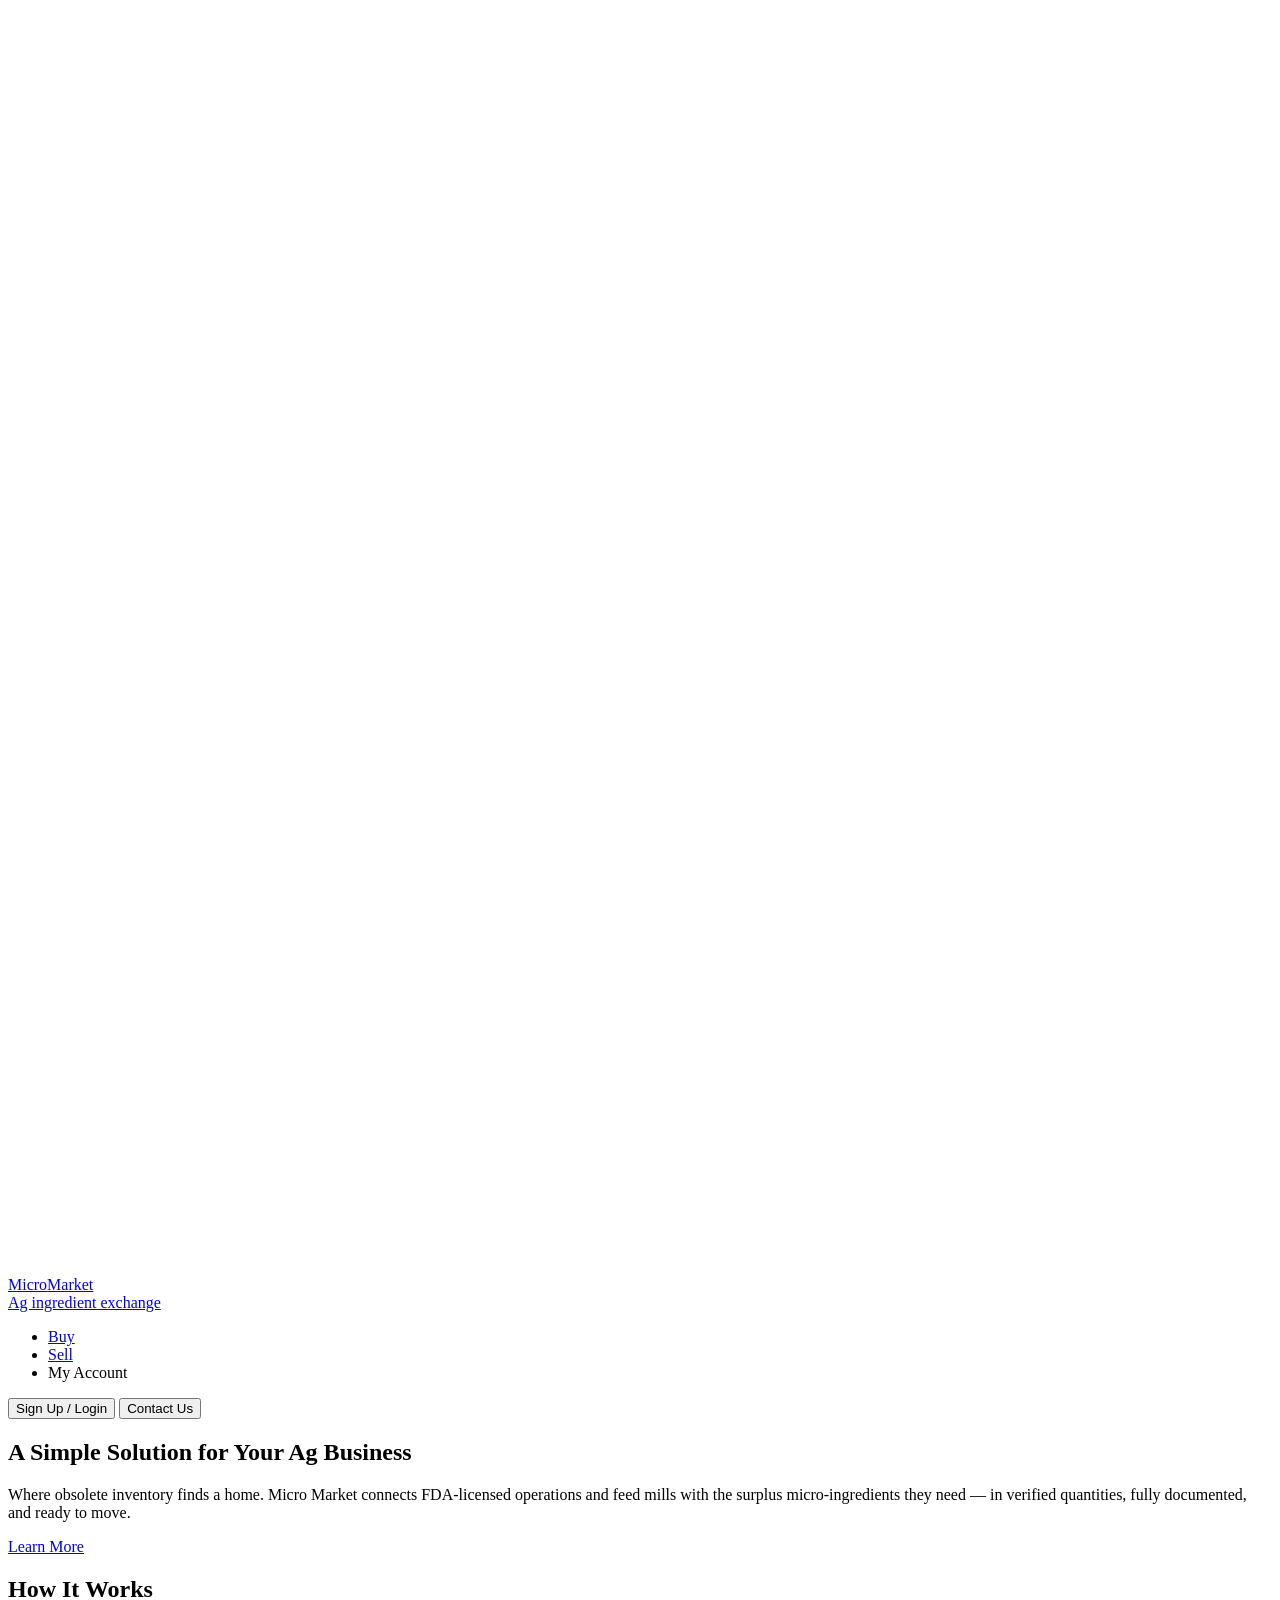
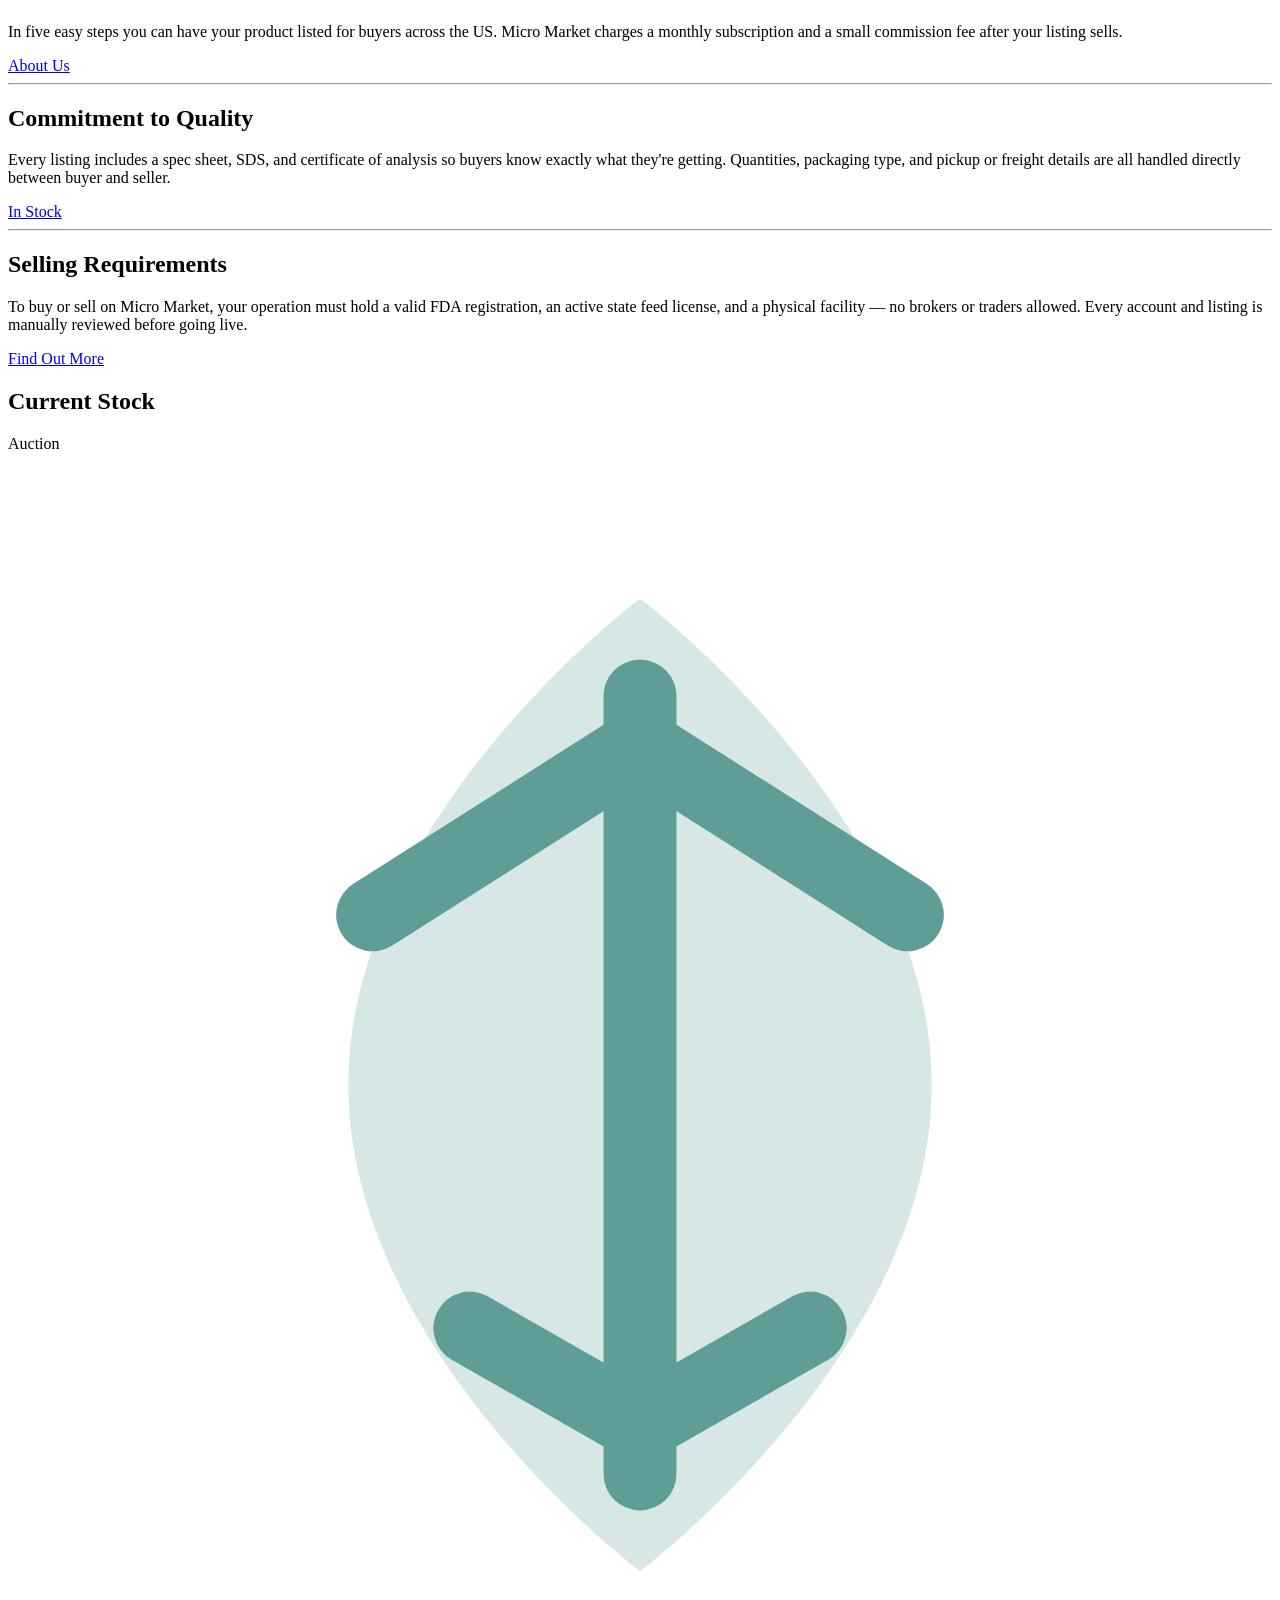
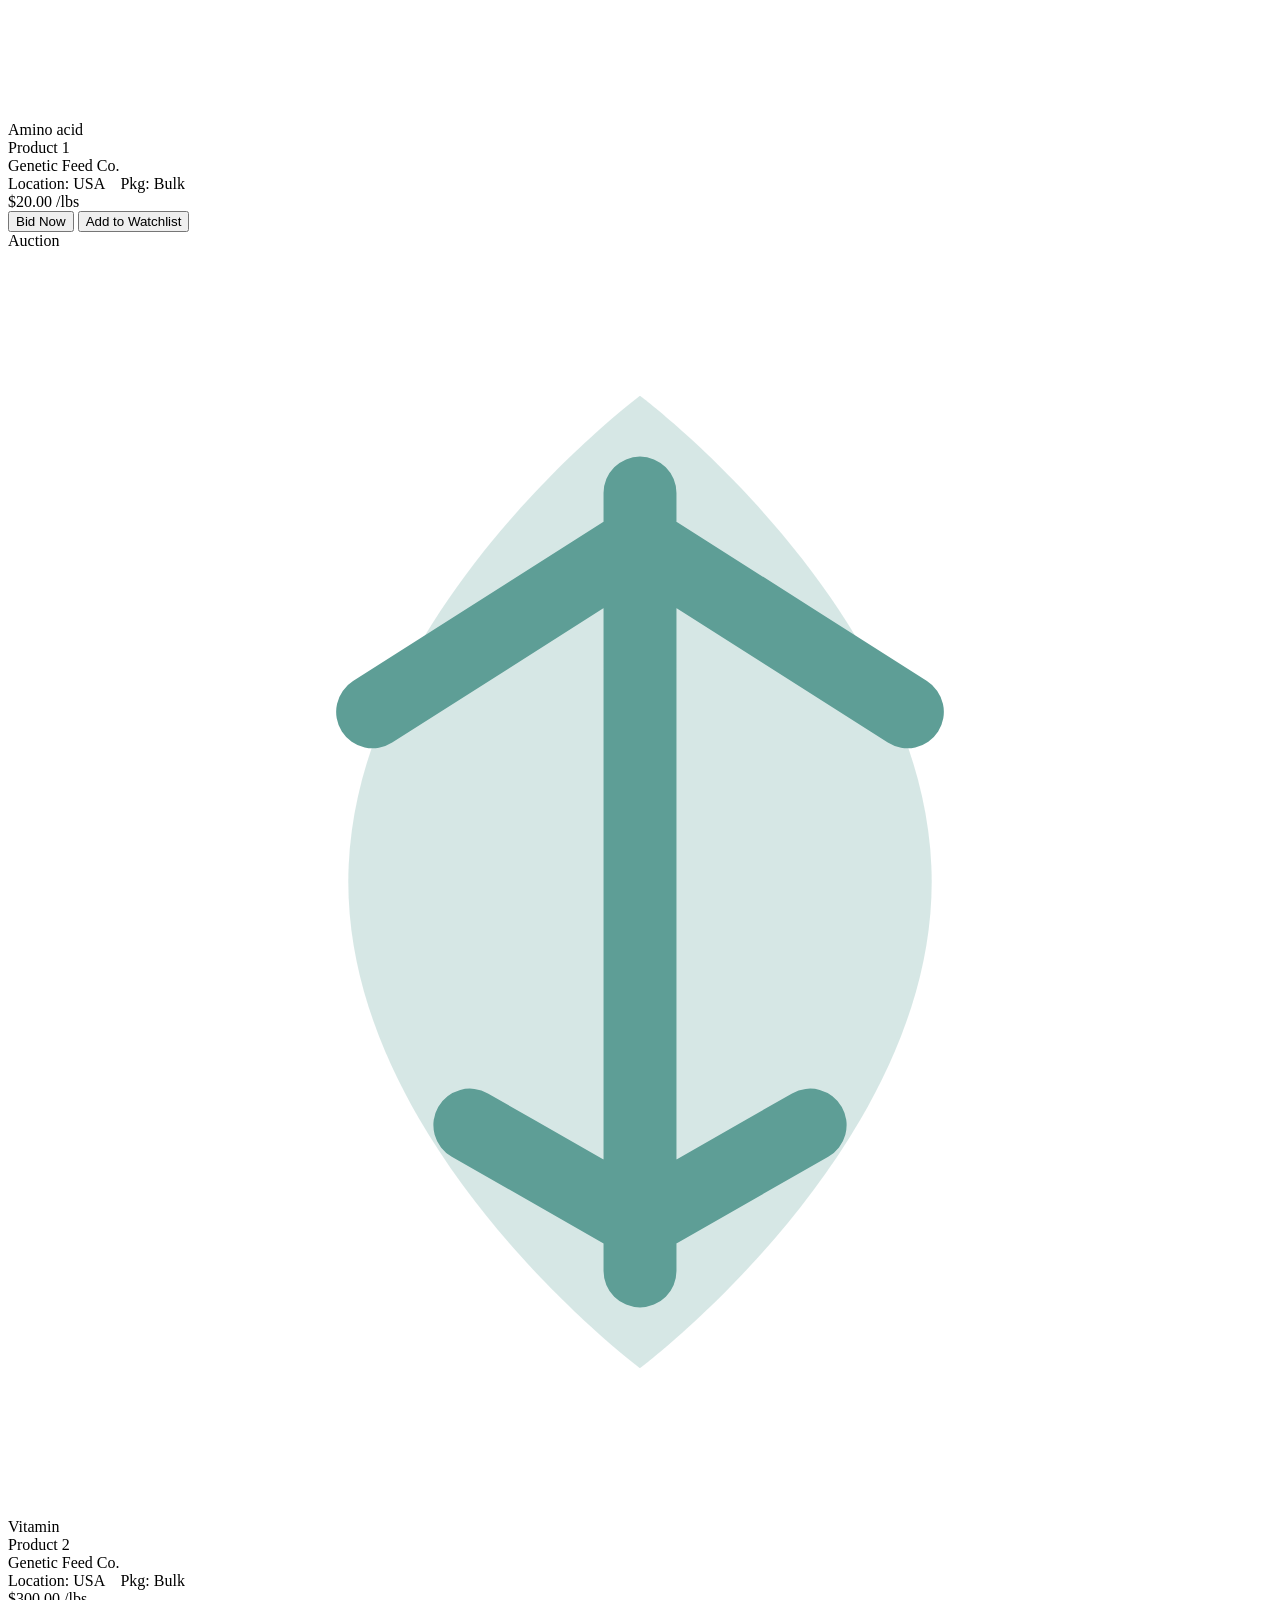
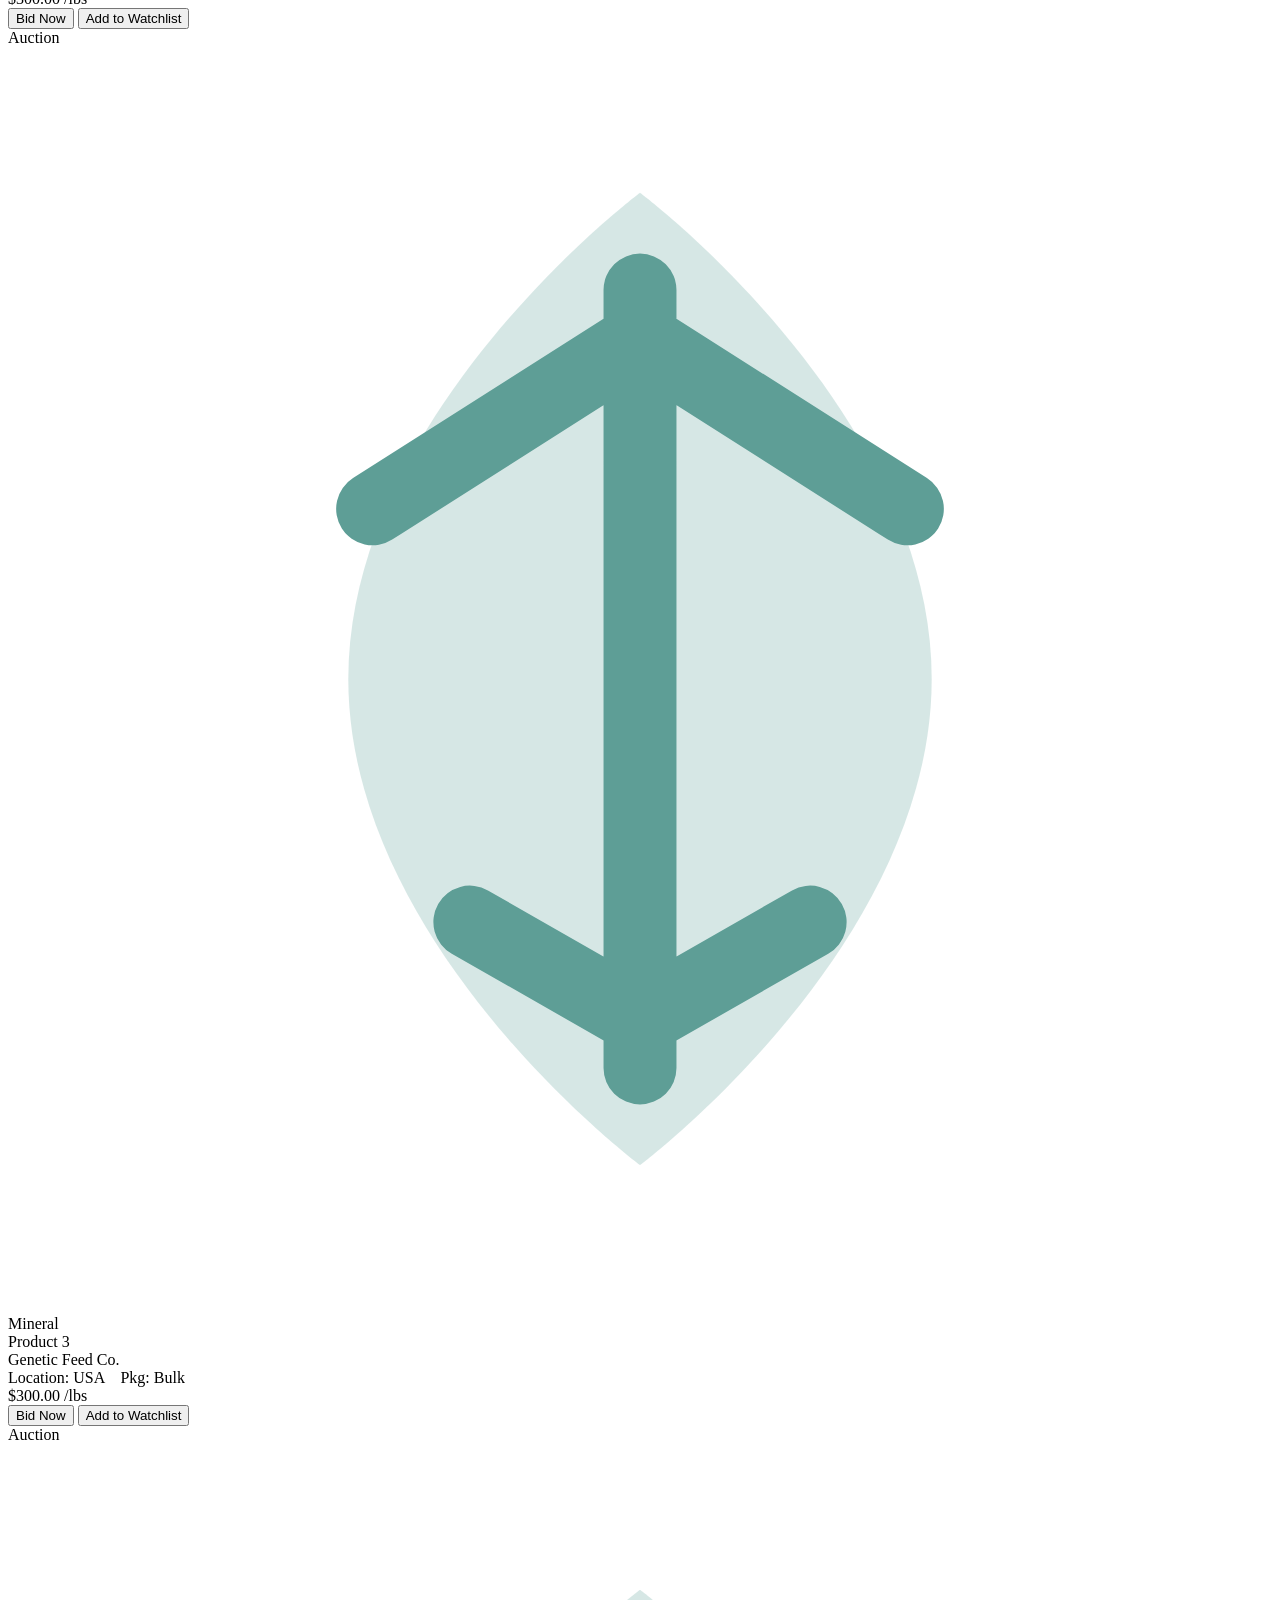
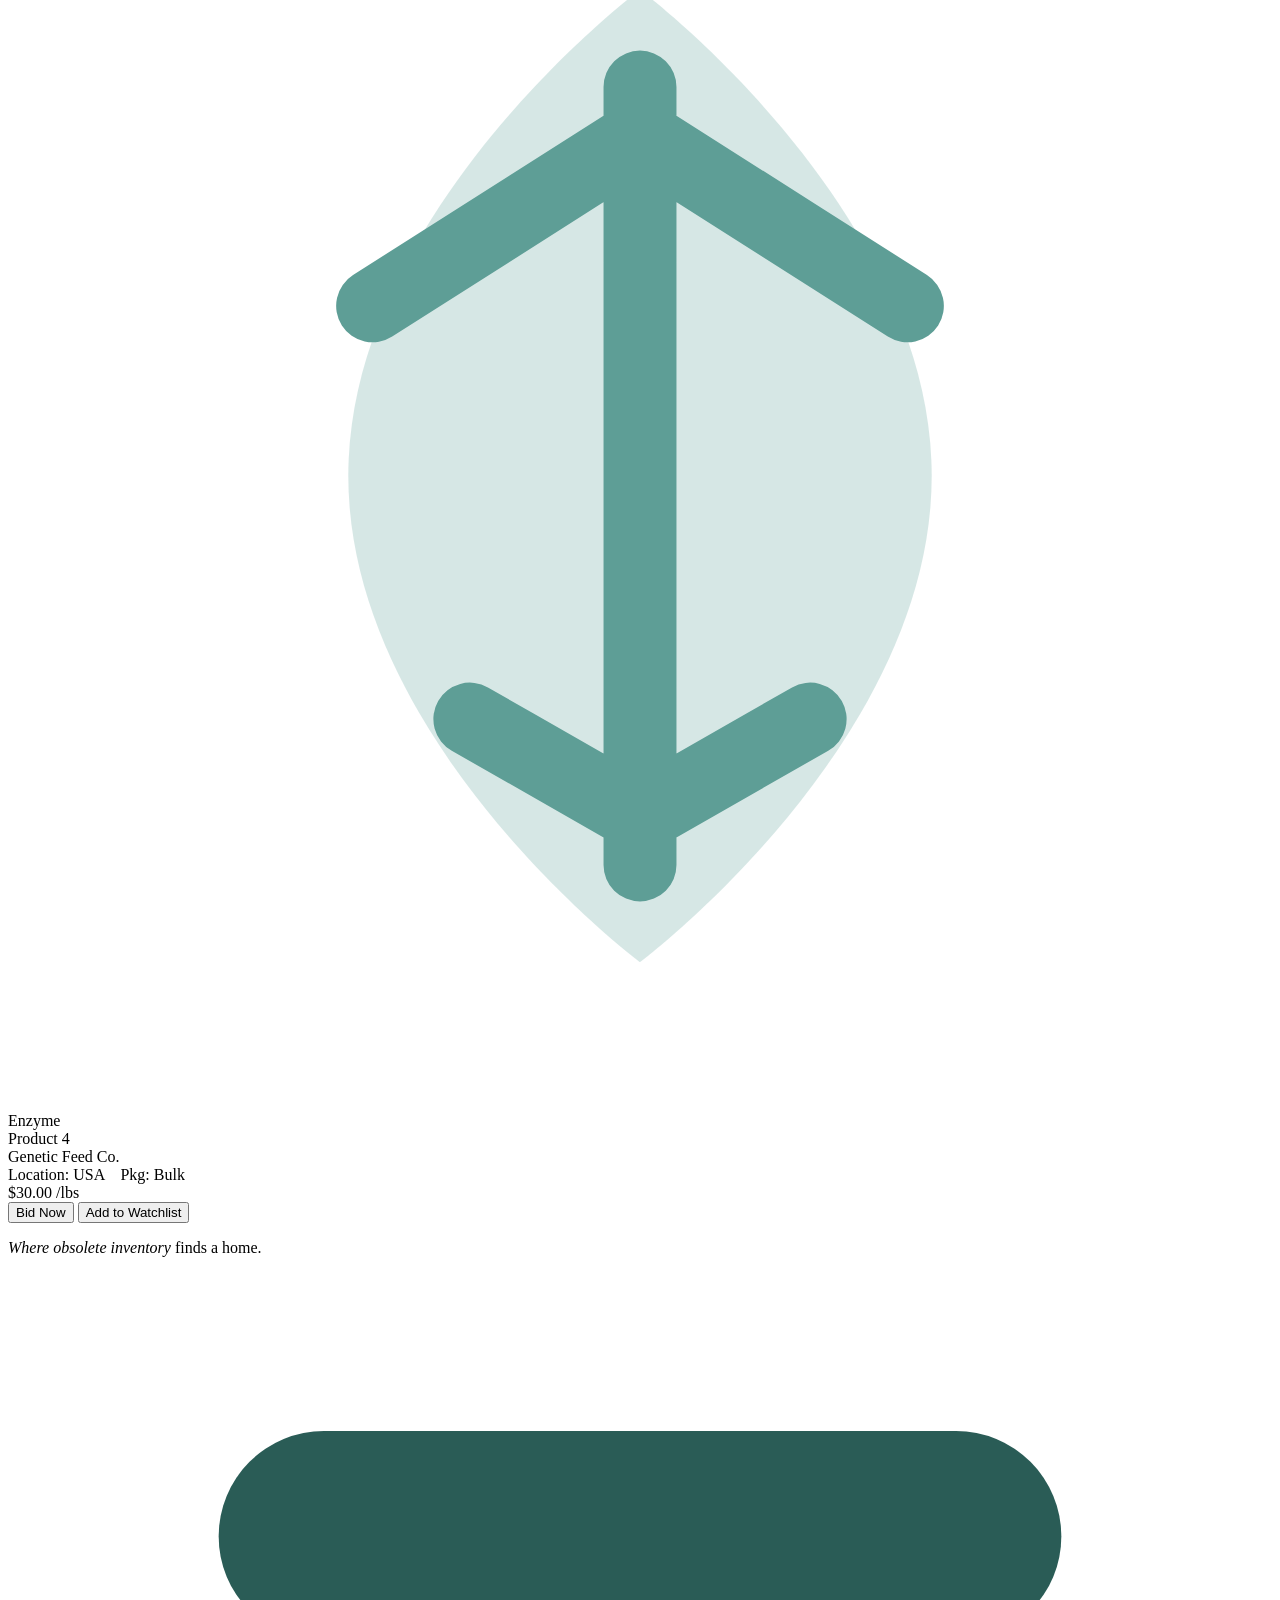
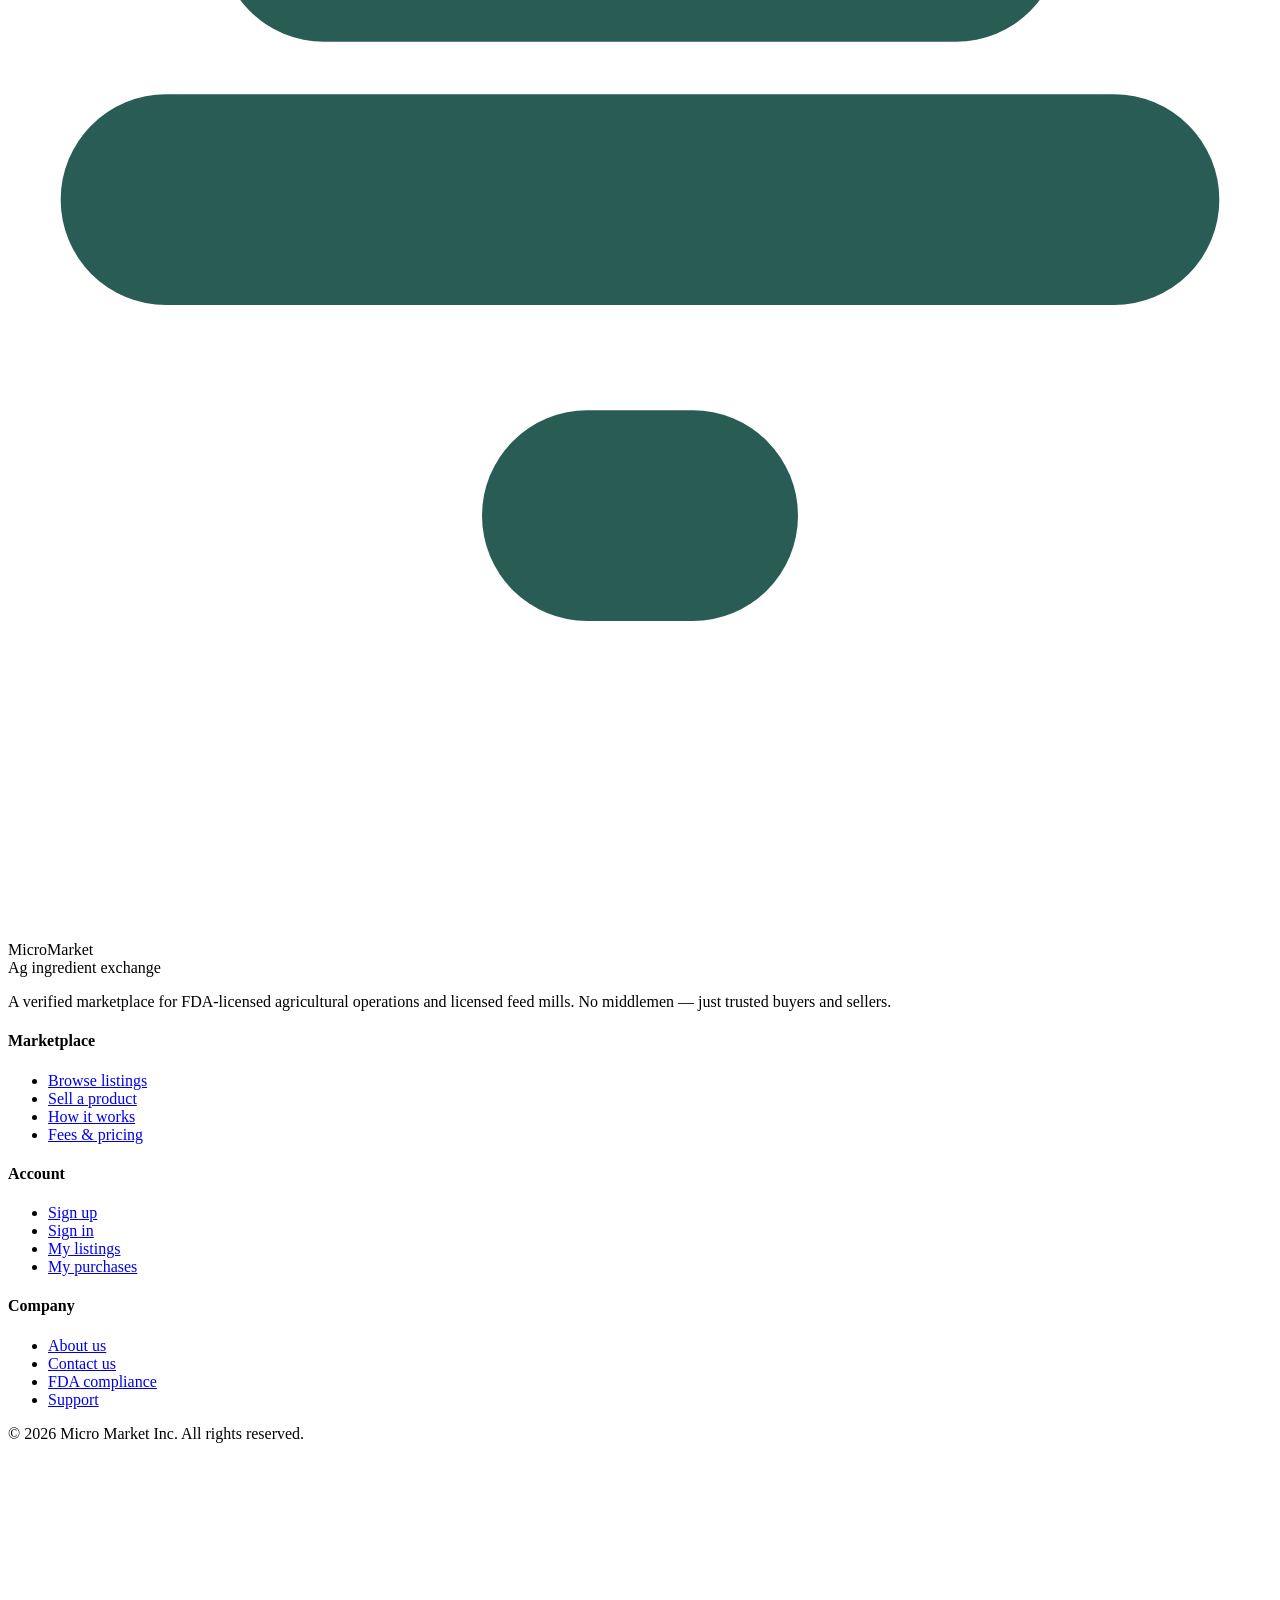
<file: homepage/ref-index.html>
<!DOCTYPE html>
<html lang="en">
<head>
  <meta charset="UTF-8">
  <meta name="viewport" content="width=device-width, initial-scale=1.0">
  <title>Micro Market</title>
  <link rel="stylesheet" href="style.css">
</head>
<body>

  <!-- NAV -->
  <nav class="nav">
    <a href="#" class="nav-logo">
      <div class="nav-logo-mark">
        <svg viewBox="0 0 14 14" fill="none">
          <rect x="1" y="5.5" width="12" height="2.5" rx="1.2" fill="#fff"/>
          <rect x="3"  y="2.5" width="8"  height="2.5" rx="1.2" fill="#fff"/>
          <rect x="5.5" y="8.5" width="3" height="2.5" rx="1.2" fill="#fff"/>
        </svg>
      </div>
      <div class="logo-wordmark">
        <div class="logo-text">Micro<span>Market</span></div>
        <div class="logo-rule"></div>
        <div class="logo-tag">Ag ingredient exchange</div>
      </div>
    </a>

    <ul class="nav-links">
      <li><a href="#">Buy</a></li>
      <li><a href="#">Sell</a></li>
      <li><span class="has-dropdown">My Account</span></li>
    </ul>

    <div class="nav-right">
      <button class="btn-ghost-nav">Sign Up / Login</button>
      <button class="btn-primary-nav">Contact Us</button>
    </div>
  </nav>

  <!--  HERO  -->
  <section class="hero">
    <div class="hero-bg"></div>
    <div class="hero-texture"></div>
    <div class="hero-light"></div>
    <div class="hero-content">
      <h1>A Simple Solution for Your Ag Business</h1>
      <p>Where obsolete inventory finds a home. Micro Market connects FDA-licensed operations and feed mills with the surplus micro-ingredients they need — in verified quantities, fully documented, and ready to move.</p>
      <a href="#" class="btn-hero">Learn More</a>
    </div>
  </section>

  <!--  CONTENT SECTIONS  -->
  <div class="content-wrap">

    <!-- How It Works -->
    <div class="content-section">
      <div class="section-text">
        <h2>How It Works</h2>
        <p>In five easy steps you can have your product listed for buyers across the US. Micro Market charges a monthly subscription and a small commission fee after your listing sells.</p>
        <a href="#" class="btn-outline">About Us</a>
      </div>
      <div class="section-image">
        <div class="img-haybales"></div>
      </div>
    </div>

    <hr class="section-rule">

    <!-- Commitment to Quality -->
    <div class="content-section reverse">
      <div class="section-text">
        <h2>Commitment to Quality</h2>
        <p>Every listing includes a spec sheet, SDS, and certificate of analysis so buyers know exactly what they're getting. Quantities, packaging type, and pickup or freight details are all handled directly between buyer and seller.</p>
        <a href="#" class="btn-outline-sand">In Stock</a>
      </div>
      <div class="section-image">
        <div class="img-grain"></div>
      </div>
    </div>

    <hr class="section-rule">

    <!-- Selling Requirements -->
    <div class="content-section">
      <div class="section-text">
        <h2>Selling Requirements</h2>
        <p>To buy or sell on Micro Market, your operation must hold a valid FDA registration, an active state feed license, and a physical facility — no brokers or traders allowed. Every account and listing is manually reviewed before going live.</p>
        <a href="#" class="btn-outline">Find Out More</a>
      </div>
      <div class="section-image">
        <div class="img-equipment"></div>
      </div>
    </div>

  </div>

  <!--  CURRENT STOCK  -->
  <section class="stock-section">
    <h2>Current Stock</h2>

    <div class="product-grid">

      <!-- Card 1 -->
      <div class="product-card">
        <div class="card-img">
          <span class="card-badge">Auction</span>
          <div class="card-img-icon">
            <svg viewBox="0 0 26 26" fill="none">
              <path d="M13 3C13 3 7 7.5 7 13s6 10 6 10 6-4.5 6-10S13 3 13 3z" fill="#5E9E96" opacity="0.25"/>
              <path d="M13 5v16M7.5 9.5l5.5-3.5 5.5 3.5M9.5 18l3.5 2 3.5-2" stroke="#5E9E96" stroke-width="1.5" stroke-linecap="round" stroke-linejoin="round"/>
            </svg>
          </div>
        </div>
        <div class="card-body">
          <div class="card-category">Amino acid</div>
          <div class="card-name">Product 1</div>
          <div class="card-seller">Genetic Feed Co.</div>
          <div class="card-meta">Location: USA &nbsp;&nbsp; Pkg: Bulk</div>
          <div class="card-price">$20.00<span> /lbs</span></div>
          <div class="card-actions">
            <button class="btn-bid">Bid Now</button>
            <button class="btn-watchlist">Add to Watchlist</button>
          </div>
        </div>
      </div>

      <!-- Card 2 -->
      <div class="product-card">
        <div class="card-img card-img-alt">
          <span class="card-badge">Auction</span>
          <div class="card-img-icon">
            <svg viewBox="0 0 26 26" fill="none">
              <path d="M13 3C13 3 7 7.5 7 13s6 10 6 10 6-4.5 6-10S13 3 13 3z" fill="#5E9E96" opacity="0.25"/>
              <path d="M13 5v16M7.5 9.5l5.5-3.5 5.5 3.5M9.5 18l3.5 2 3.5-2" stroke="#5E9E96" stroke-width="1.5" stroke-linecap="round" stroke-linejoin="round"/>
            </svg>
          </div>
        </div>
        <div class="card-body">
          <div class="card-category">Vitamin</div>
          <div class="card-name">Product 2</div>
          <div class="card-seller">Genetic Feed Co.</div>
          <div class="card-meta">Location: USA &nbsp;&nbsp; Pkg: Bulk</div>
          <div class="card-price">$300.00<span> /lbs</span></div>
          <div class="card-actions">
            <button class="btn-bid">Bid Now</button>
            <button class="btn-watchlist">Add to Watchlist</button>
          </div>
        </div>
      </div>

      <!-- Card 3 -->
      <div class="product-card">
        <div class="card-img">
          <span class="card-badge">Auction</span>
          <div class="card-img-icon">
            <svg viewBox="0 0 26 26" fill="none">
              <path d="M13 3C13 3 7 7.5 7 13s6 10 6 10 6-4.5 6-10S13 3 13 3z" fill="#5E9E96" opacity="0.25"/>
              <path d="M13 5v16M7.5 9.5l5.5-3.5 5.5 3.5M9.5 18l3.5 2 3.5-2" stroke="#5E9E96" stroke-width="1.5" stroke-linecap="round" stroke-linejoin="round"/>
            </svg>
          </div>
        </div>
        <div class="card-body">
          <div class="card-category">Mineral</div>
          <div class="card-name">Product 3</div>
          <div class="card-seller">Genetic Feed Co.</div>
          <div class="card-meta">Location: USA &nbsp;&nbsp; Pkg: Bulk</div>
          <div class="card-price">$300.00<span> /lbs</span></div>
          <div class="card-actions">
            <button class="btn-bid">Bid Now</button>
            <button class="btn-watchlist">Add to Watchlist</button>
          </div>
        </div>
      </div>

      <!-- Card 4 -->
      <div class="product-card">
        <div class="card-img card-img-alt">
          <span class="card-badge">Auction</span>
          <div class="card-img-icon">
            <svg viewBox="0 0 26 26" fill="none">
              <path d="M13 3C13 3 7 7.5 7 13s6 10 6 10 6-4.5 6-10S13 3 13 3z" fill="#5E9E96" opacity="0.25"/>
              <path d="M13 5v16M7.5 9.5l5.5-3.5 5.5 3.5M9.5 18l3.5 2 3.5-2" stroke="#5E9E96" stroke-width="1.5" stroke-linecap="round" stroke-linejoin="round"/>
            </svg>
          </div>
        </div>
        <div class="card-body">
          <div class="card-category">Enzyme</div>
          <div class="card-name">Product 4</div>
          <div class="card-seller">Genetic Feed Co.</div>
          <div class="card-meta">Location: USA &nbsp;&nbsp; Pkg: Bulk</div>
          <div class="card-price">$30.00<span> /lbs</span></div>
          <div class="card-actions">
            <button class="btn-bid">Bid Now</button>
            <button class="btn-watchlist">Add to Watchlist</button>
          </div>
        </div>
      </div>

    </div>
  </section>

  <!--  TAGLINE BANNER  -->
  <div class="tagline-banner">
    <p><em>Where obsolete inventory</em> finds a home.</p>
  </div>

  <!--  FOOTER  -->
  <footer>
    <div class="footer-top">

      <div>
        <div class="footer-logo">
          <div class="footer-logo-mark">
            <svg viewBox="0 0 12 12" fill="none">
              <rect x="0.5" y="4"   width="11" height="2"   rx="1" fill="#2A5C56"/>
              <rect x="2"   y="1.5" width="8"  height="2"   rx="1" fill="#2A5C56"/>
              <rect x="4.5" y="7"   width="3"  height="2"   rx="1" fill="#2A5C56"/>
            </svg>
          </div>
          <div class="footer-wordmark">
            <div class="footer-logo-text">Micro<span>Market</span></div>
            <div class="footer-logo-rule"></div>
            <div class="footer-logo-tag">Ag ingredient exchange</div>
          </div>
        </div>
        <p class="footer-desc">A verified marketplace for FDA-licensed agricultural operations and licensed feed mills. No middlemen — just trusted buyers and sellers.</p>
      </div>

      <div class="footer-col">
        <h4>Marketplace</h4>
        <ul>
          <li><a href="#">Browse listings</a></li>
          <li><a href="#">Sell a product</a></li>
          <li><a href="#">How it works</a></li>
          <li><a href="#">Fees &amp; pricing</a></li>
        </ul>
      </div>

      <div class="footer-col">
        <h4>Account</h4>
        <ul>
          <li><a href="#">Sign up</a></li>
          <li><a href="#">Sign in</a></li>
          <li><a href="#">My listings</a></li>
          <li><a href="#">My purchases</a></li>
        </ul>
      </div>

      <div class="footer-col">
        <h4>Company</h4>
        <ul>
          <li><a href="#">About us</a></li>
          <li><a href="#">Contact us</a></li>
          <li><a href="#">FDA compliance</a></li>
          <li><a href="#">Support</a></li>
        </ul>
      </div>

    </div>

    <div class="footer-bottom">
      <p class="footer-copy">© 2026 Micro Market Inc. All rights reserved.</p>
      <div class="footer-social">
        <a href="#" aria-label="Email">
          <svg viewBox="0 0 13 13" fill="none">
            <rect x="1" y="2.5" width="11" height="8" rx="1.5" stroke="rgba(255,255,255,0.35)" stroke-width="1.1"/>
            <path d="M1 4l5.5 3.5L12 4" stroke="rgba(255,255,255,0.35)" stroke-width="1.1" stroke-linecap="round"/>
          </svg>
        </a>
        <a href="#" aria-label="Facebook">
          <svg viewBox="0 0 13 13" fill="none">
            <path d="M7.5 2H9V4H7.5C7.22 4 7 4.22 7 4.5V6.5H9L8.5 8.5H7V12H5V8.5H3.5V6.5H5V4.5C5 3.12 6.12 2 7.5 2Z" fill="rgba(255,255,255,0.35)"/>
          </svg>
        </a>
      </div>
    </div>
  </footer>

</body>
</html>
</file>
<file: homepage/style.css>
/* micromarket homepage styles */
</file>
